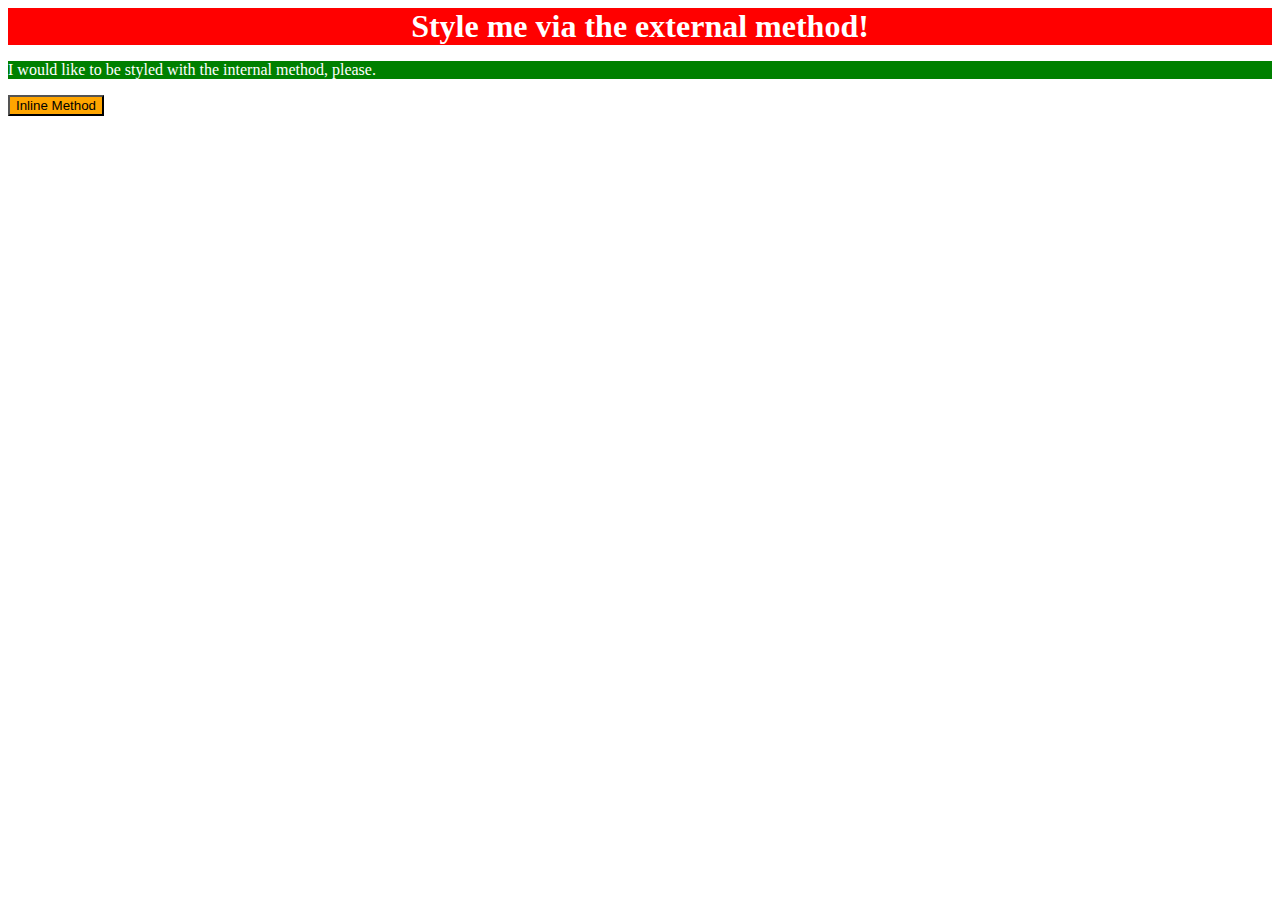
<file: foundations/01-css-methods/index.html>
<!DOCTYPE html>
<html lang="en">
  <head>
    <meta charset="UTF-8">
    <meta http-equiv="X-UA-Compatible" content="IE=edge">
    <meta name="viewport" content="width=device-width, initial-scale=1.0">
    <title>Methods for Adding CSS</title>
    <link rel="stylesheet" href="styles.css">
  </head>
  <style>
    p{
      background-color: green;
      color:white
    }
  </style>
  <body>
    <div class="first-paragraph">Style me via the external method!</div>
    <p>I would like to be styled with the internal method, please.</p>
    <button style="background-color: orange;">Inline Method</button>
  </body>
</html>
</file>
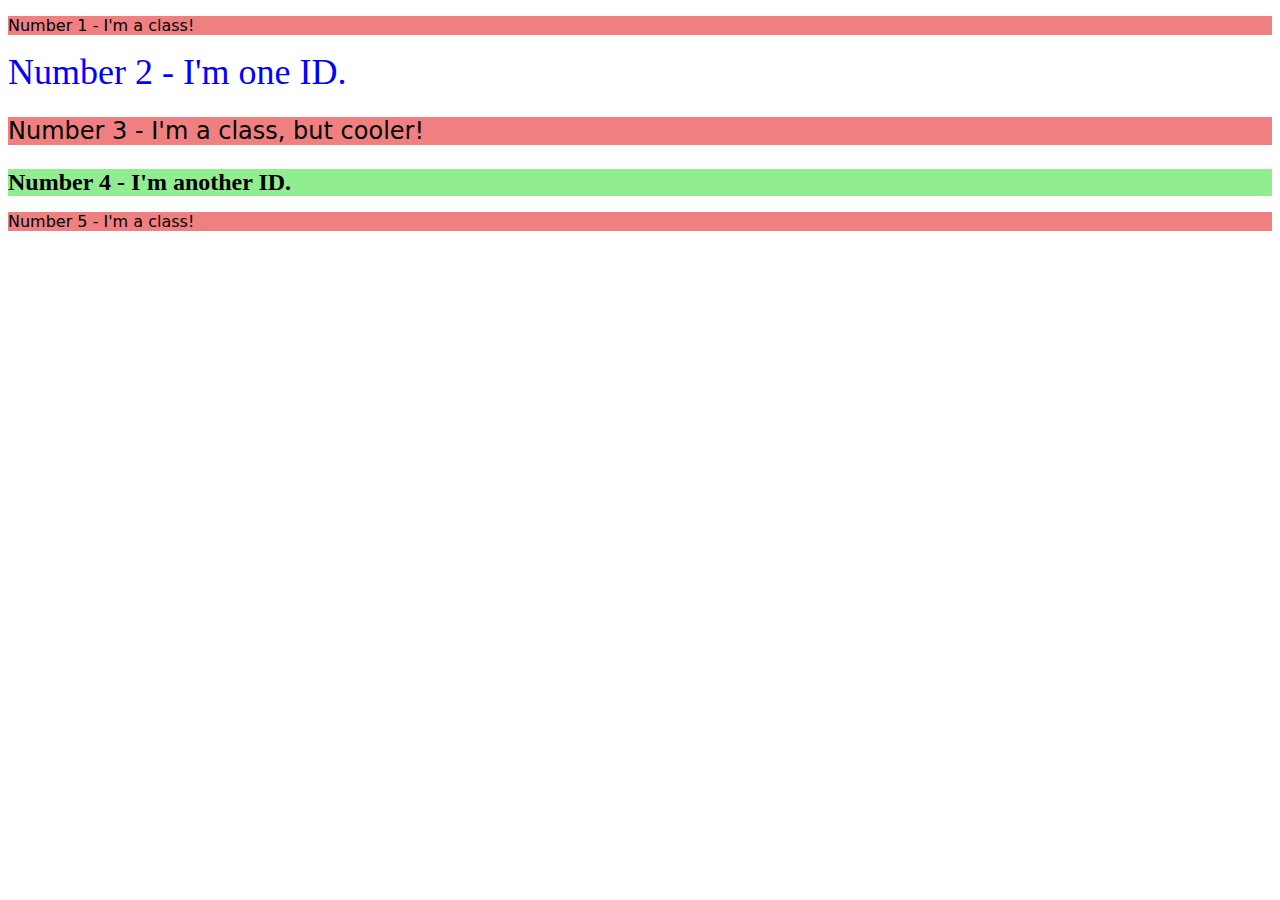
<file: foundations/02-class-id-selectors/index.html>
<!DOCTYPE html>
<html lang="en">
  <head>
    <meta charset="UTF-8">
    <meta http-equiv="X-UA-Compatible" content="IE=edge">
    <meta name="viewport" content="width=device-width, initial-scale=1.0">
    <title>Class and ID Selectors</title>
    <link rel="stylesheet" href="style.css">
  </head>
  <body>
    <p class="first-class">Number 1 - I'm a class!</p>
    <div id="first-id">Number 2 - I'm one ID.</div>
    <p class="second-class">Number 3 - I'm a class, but cooler!</p>
    <div id="second-id">Number 4 - I'm another ID.</div>
    <p class="third-class">Number 5 - I'm a class!</p>
  </body>
</html>
</file>
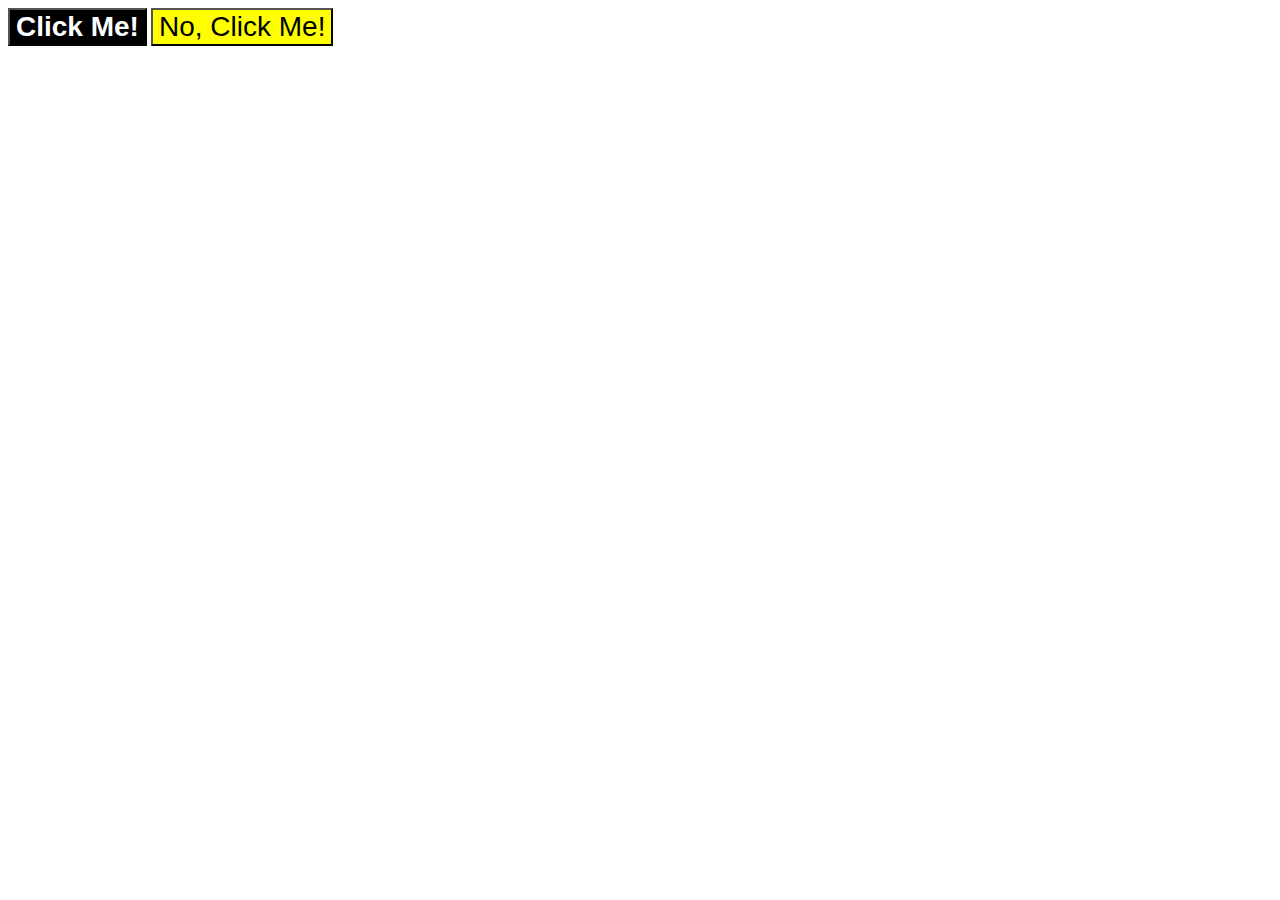
<file: foundations/03-grouping-selectors/index.html>
<!DOCTYPE html>
<html lang="en">
  <head>
    <meta charset="UTF-8">
    <meta http-equiv="X-UA-Compatible" content="IE=edge">
    <meta name="viewport" content="width=device-width, initial-scale=1.0">
    <title>Grouping Selectors</title>
    <link rel="stylesheet" href="style.css">
  </head>
  <body>
    <button class="first-button">Click Me!</button>
    <button class="second-button">No, Click Me!</button>
  </body>
</html>
</file>
<file: foundations/01-css-methods/styles.css>
.first-paragraph{
    background:red;
    color:white;
    text-align: center;
    font-size: 32px;
    font-weight: bold;
}
</file>
<file: foundations/02-class-id-selectors/style.css>
.first-class,.second-class,.third-class{
    background-color: lightcoral;
    font-family: Verdana,  "DejaVu Sans", Tahoma, sans-serif;
}
#first-id{
    font-size:36px;
    color:blue;
}
.second-class{
    font-size: 24px;
}
#second-id{
    background-color: lightgreen;
    font-size: 24px;
    font-weight: bold;
}
</file>
<file: foundations/03-grouping-selectors/style.css>
.first-button,.second-button{
    font-size:28px;
    font-family:"Helvetica","Times New Roman",sans-serif;

}
.first-button{
    background-color: black;
    color:white;
    font-weight: bold;
}
.second-button{
    background:yellow;
}
</file>
